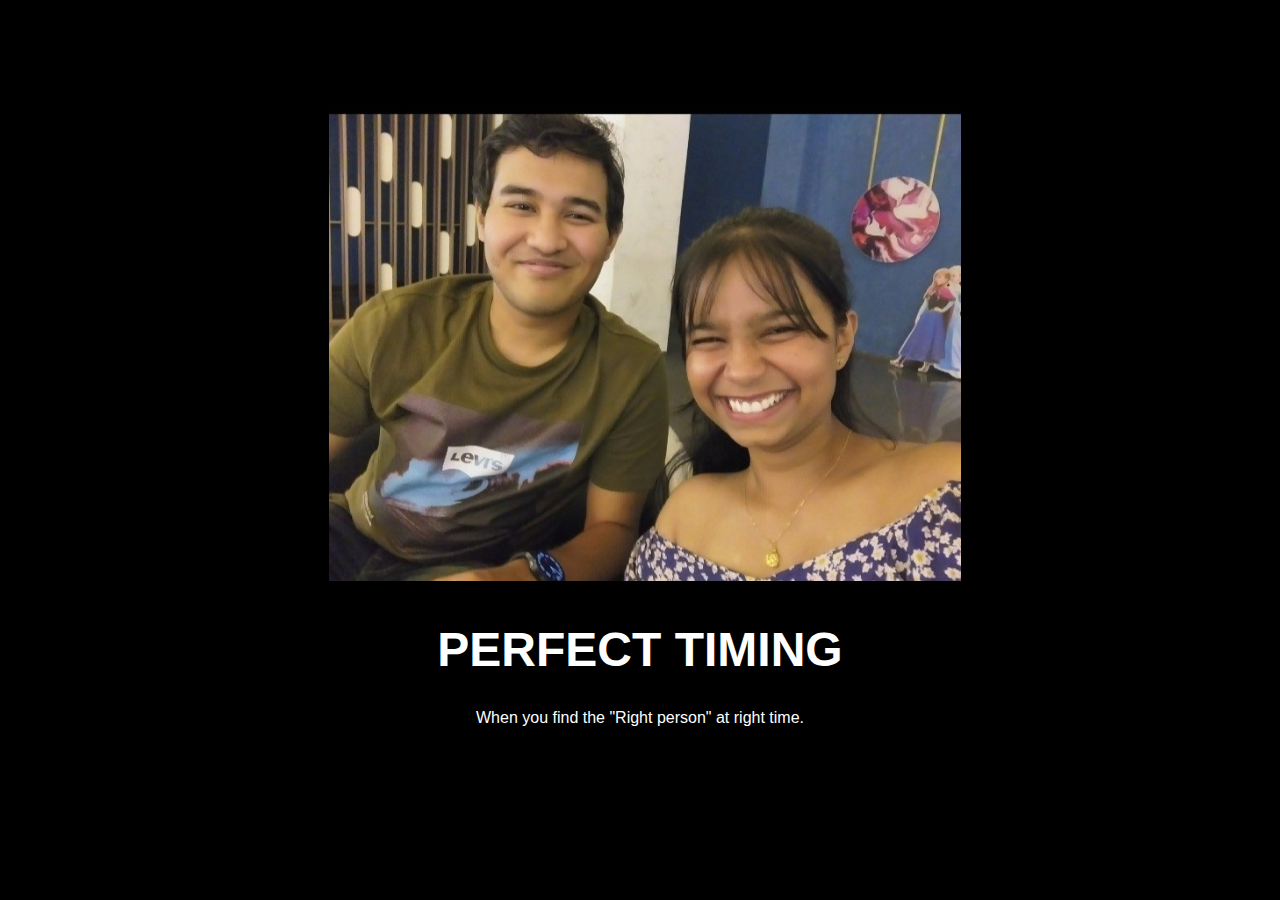
<file: index.html>
<!DOCTYPE html>
<html lang="en">

<head>
  <meta charset="UTF-8">
  <title>Motivation Meme</title>
  <link rel="stylesheet" href="./style.css" />
  <link rel="preconnect" href="https://fonts.googleapis.com">
  <link rel="preconnect" href="https://fonts.gstatic.com" crossorigin>
  <link href="https://fonts.googleapis.com/css2?family=Libre+Baskerville&display=swap" rel="stylesheet">
</head>

<body>

  <div class="poster">
    <img class="motivation-img" src="./assets/Screenshot_2_Gallery.jpg" src="love" />
    <h1>Perfect timing</h1>
    <p>When you find the "Right person" at right time.</p>
  </div>
</body>

</html>
</file>
<file: style.css>
body {
    background-color: black;
  }
  h1 {
    text-transform: uppercase;
    font-size: 3rem;
  }
  
  .poster {
    width: 50%;
    margin-left: 25%;
    margin-top: 100px;
    color: white;
    font-family: "Arial", serif;
    text-align: center;
  }
  
  .motivation-img {
    border: 5px solid black;
    width: 100%;
  }
</file>
